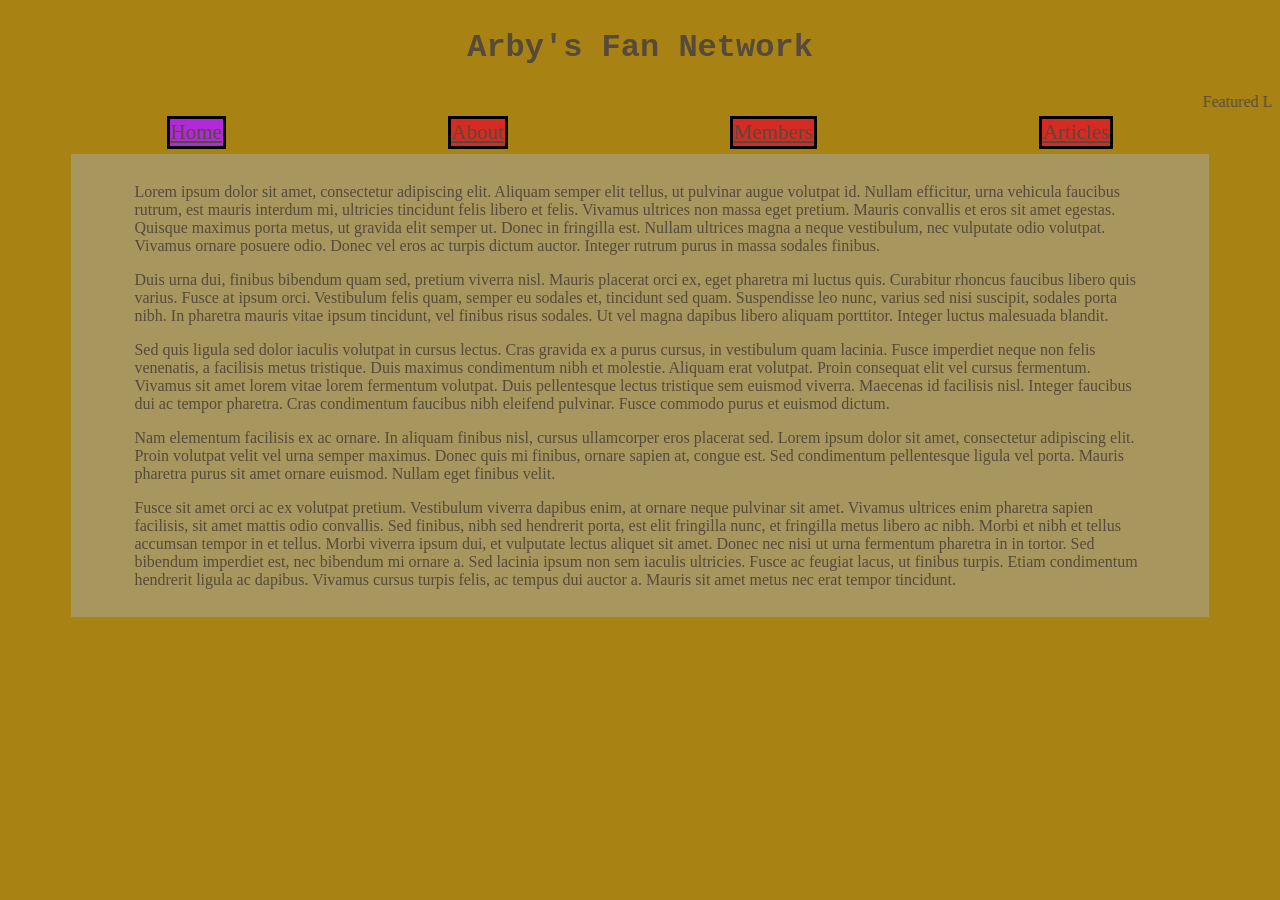
<file: index.html>
<!DOCTYPE html>
<html lang="en">

<head>
  <title>Arby's Fan Network</title>
  <link rel="stylesheet" href="index.css">

</head>

<body>
  <h1>Arby's Fan Network</h1>
  <marquee>Featured Limited Time Menu: Steak 'n Potato Bowl, Steak Nuggets, Steak 'n Mac Bowl, Shirley Temple, Spicy
    Angus
    Cheesesteak, Chicken Cheesesteak, etc.</marquee>
  <nav>
    <div class="navdiv" id="curnavdiv"><a href="index.html">Home</a></div>
    <div class="navdiv"><a href="about.html">About</a></div>
    <div class="navdiv"><a href="members.html">Members</a></div>
    <div class="navdiv"><a href="articles.html">Articles</a></div>
  </nav>
  <div id="pagebody">
    <p class="hometext">
      Lorem ipsum dolor sit amet, consectetur adipiscing elit. Aliquam semper elit tellus, ut pulvinar augue volutpat
      id. Nullam efficitur, urna vehicula faucibus rutrum, est mauris interdum mi, ultricies tincidunt felis libero et
      felis. Vivamus ultrices non massa eget pretium. Mauris convallis et eros sit amet egestas. Quisque maximus porta
      metus, ut gravida elit semper ut. Donec in fringilla est. Nullam ultrices magna a neque vestibulum, nec vulputate
      odio volutpat. Vivamus ornare posuere odio. Donec vel eros ac turpis dictum auctor. Integer rutrum purus in massa
      sodales finibus.
    </p>
    <p class="hometext">
      Duis urna dui, finibus bibendum quam sed, pretium viverra nisl. Mauris placerat orci ex, eget pharetra mi luctus
      quis. Curabitur rhoncus faucibus libero quis varius. Fusce at ipsum orci. Vestibulum felis quam, semper eu sodales
      et, tincidunt sed quam. Suspendisse leo nunc, varius sed nisi suscipit, sodales porta nibh. In pharetra mauris
      vitae ipsum tincidunt, vel finibus risus sodales. Ut vel magna dapibus libero aliquam porttitor. Integer luctus
      malesuada blandit.
    </p>
    <p class="hometext">
      Sed quis ligula sed dolor iaculis volutpat in cursus lectus. Cras gravida ex a purus cursus, in vestibulum quam
      lacinia. Fusce imperdiet neque non felis venenatis, a facilisis metus tristique. Duis maximus condimentum nibh et
      molestie. Aliquam erat volutpat. Proin consequat elit vel cursus fermentum. Vivamus sit amet lorem vitae lorem
      fermentum volutpat. Duis pellentesque lectus tristique sem euismod viverra. Maecenas id facilisis nisl. Integer
      faucibus dui ac tempor pharetra. Cras condimentum faucibus nibh eleifend pulvinar. Fusce commodo purus et euismod
      dictum.
    </p>
    <p class="hometext">
      Nam elementum facilisis ex ac ornare. In aliquam finibus nisl, cursus ullamcorper eros placerat sed. Lorem ipsum
      dolor sit amet, consectetur adipiscing elit. Proin volutpat velit vel urna semper maximus. Donec quis mi finibus,
      ornare sapien at, congue est. Sed condimentum pellentesque ligula vel porta. Mauris pharetra purus sit amet ornare
      euismod. Nullam eget finibus velit.
    </p>
    <p class="hometext">
      Fusce sit amet orci ac ex volutpat pretium. Vestibulum viverra dapibus enim, at ornare neque pulvinar sit amet.
      Vivamus ultrices enim pharetra sapien facilisis, sit amet mattis odio convallis. Sed finibus, nibh sed hendrerit
      porta, est elit fringilla nunc, et fringilla metus libero ac nibh. Morbi et nibh et tellus accumsan tempor in et
      tellus. Morbi viverra ipsum dui, et vulputate lectus aliquet sit amet. Donec nec nisi ut urna fermentum pharetra
      in in tortor. Sed bibendum imperdiet est, nec bibendum mi ornare a. Sed lacinia ipsum non sem iaculis ultricies.
      Fusce ac feugiat lacus, ut finibus turpis. Etiam condimentum hendrerit ligula ac dapibus. Vivamus cursus turpis
      felis, ac tempus dui auctor a. Mauris sit amet metus nec erat tempor tincidunt.
    </p>
  </div>
</body>

</html>
</file>
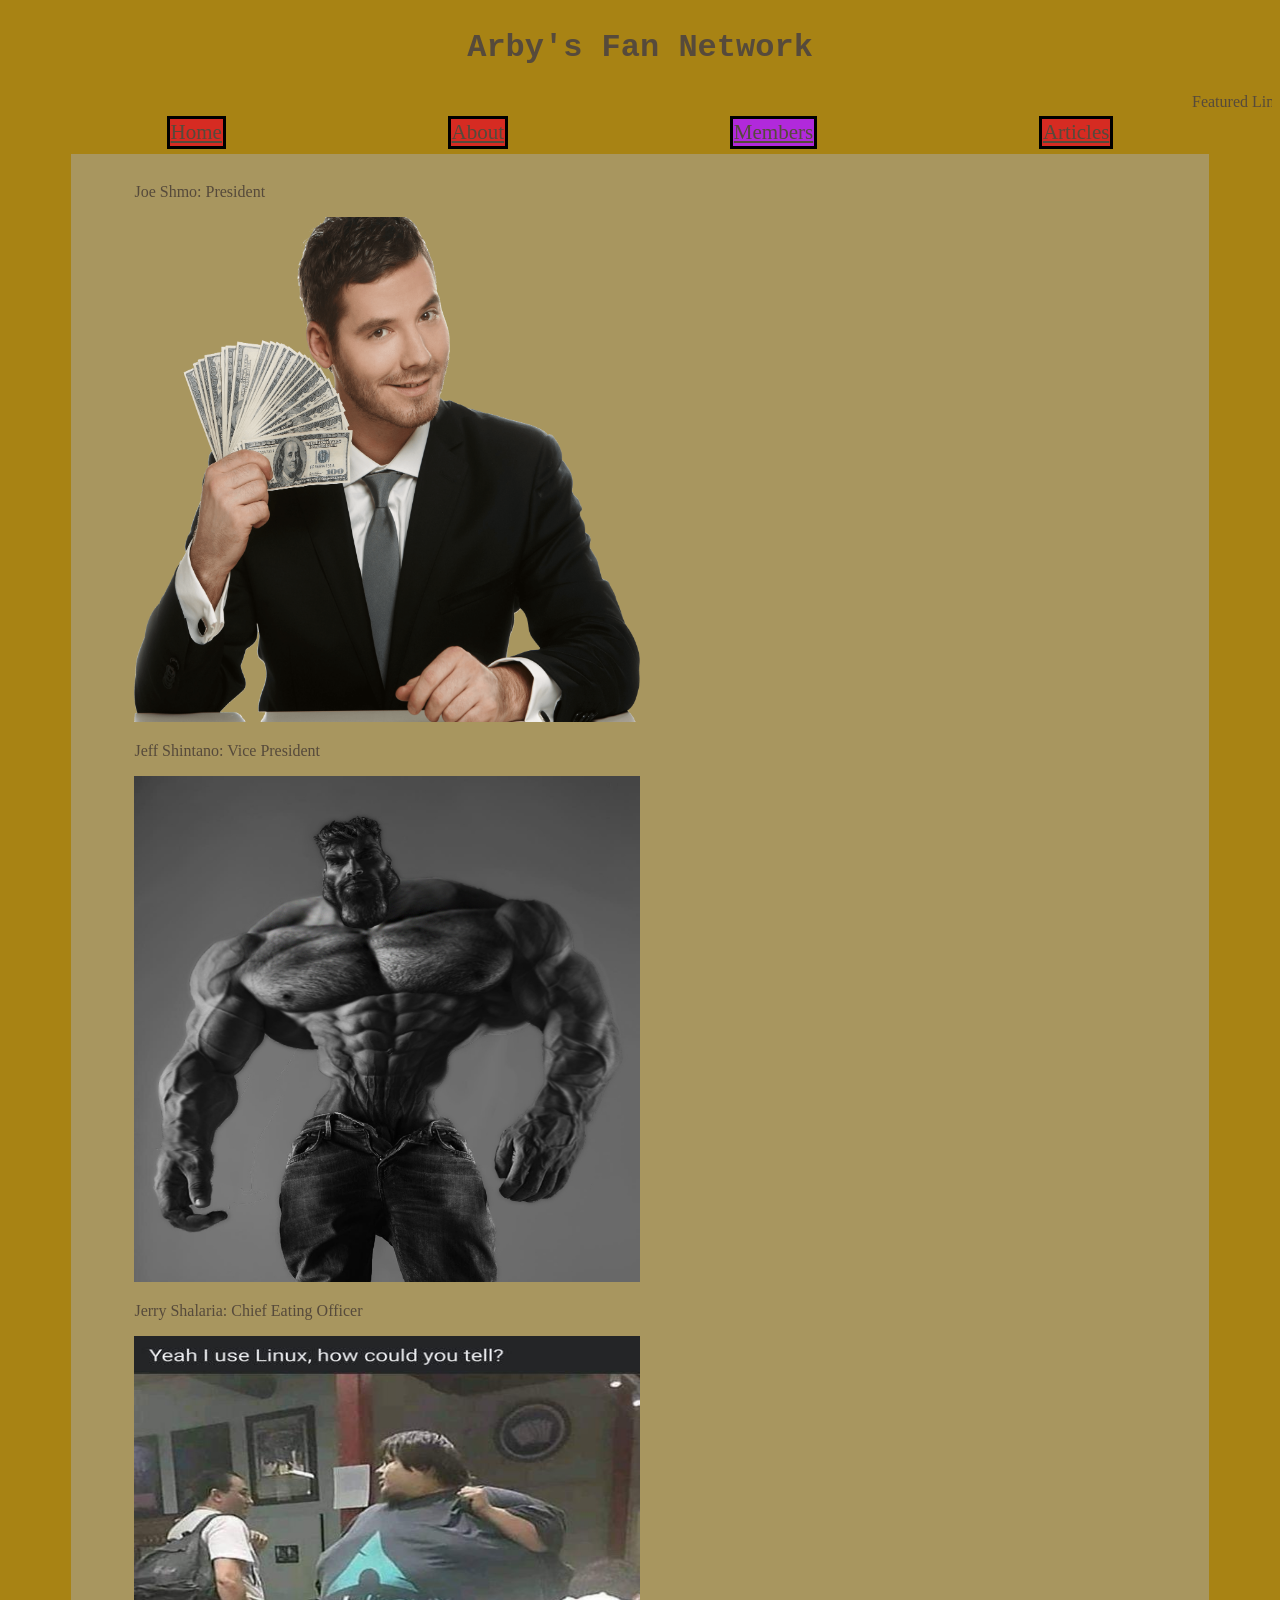
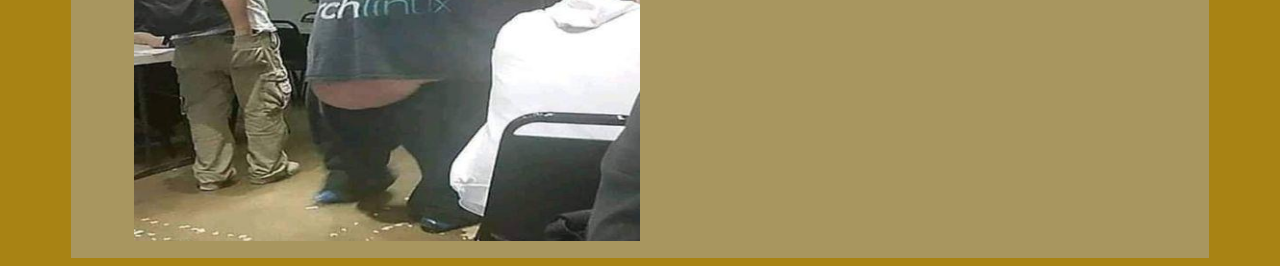
<file: members.html>
<!DOCTYPE html>
<html lang="en">

<head>
  <title>Arby's Fan Network</title>
  <link rel="stylesheet" href="index.css">

</head>

<body>
  <h1>Arby's Fan Network</h1>
  <marquee>Featured Limited Time Menu: Steak 'n Potato Bowl, Steak Nuggets, Steak 'n Mac Bowl, Shirley Temple, Spicy
    Angus
    Cheesesteak, Chicken Cheesesteak, etc.</marquee>
  <nav>
    <div class="navdiv"><a href="index.html">Home</a></div>
    <div class="navdiv"><a href="about.html">About</a></div>
    <div class="navdiv" id="curnavdiv"><a href="members.html">Members</a></div>
    <div class="navdiv"><a href="articles.html">Articles</a></div>
  </nav>
  <div id="pagebody">
    <p>Joe Shmo: President</p>
    <img class="memberimg" src="Images/business-dude.png">
    <p>Jeff Shintano: Vice President</p>
    <img class="memberimg" src="Images/gigachad.jpg">
    <p>Jerry Shalaria: Chief Eating Officer</p>
    <img class="memberimg" src="Images/arch-linux.jpg">
  </div>
</body>

</html>
</file>
<file: index.css>
body {
  background-color: #a88314;
  display: flex;
  /* justify-content: end; */
  align-items: center;
  flex-direction: column;
  color: #564a3b;
  gap: 5px;
}

body h1 {
  text-align: center;
  font-family: 'Courier New', Courier, monospace;
}

#pagebody {
  background-color: #a8965f;
  width: 80%;
  padding-right: 5%;
  padding-left: 5%;
  padding-top: 1%;
  padding-bottom: 1%;
}

nav {
  display: flex;
  gap: 5%;
  width: 100%;
  justify-content: space-evenly;
}

.navdiv {
  font-family: Cambria, Cochin, Georgia, Times, 'Times New Roman', serif;
  border: 3px solid black;
  background-color: #d62b22;
  padding: 1px;
}

.navdiv a {
  font-size: 21px;
  color: #564a3b;
}

#curnavdiv {
  background-color: #b129db;
}

.memberimg {
  aspect-ratio: 1;
  width: 50%;
}


#pagebody button {
  color: #894c9b;
  background-color: burlywood;
}

#articles {
  display: flex;
  flex-direction: column;
  gap: 20px;

}

.article-preview-div {
  border: 3px solid grey;
}

.article-preview-button {
  color: brown;
}

.article-div {
  display: flex;
  flex-direction: column;
  align-items: center;
}

.article-picture {
  aspect-ratio: 1;
  width: 50%;
}
</file>
